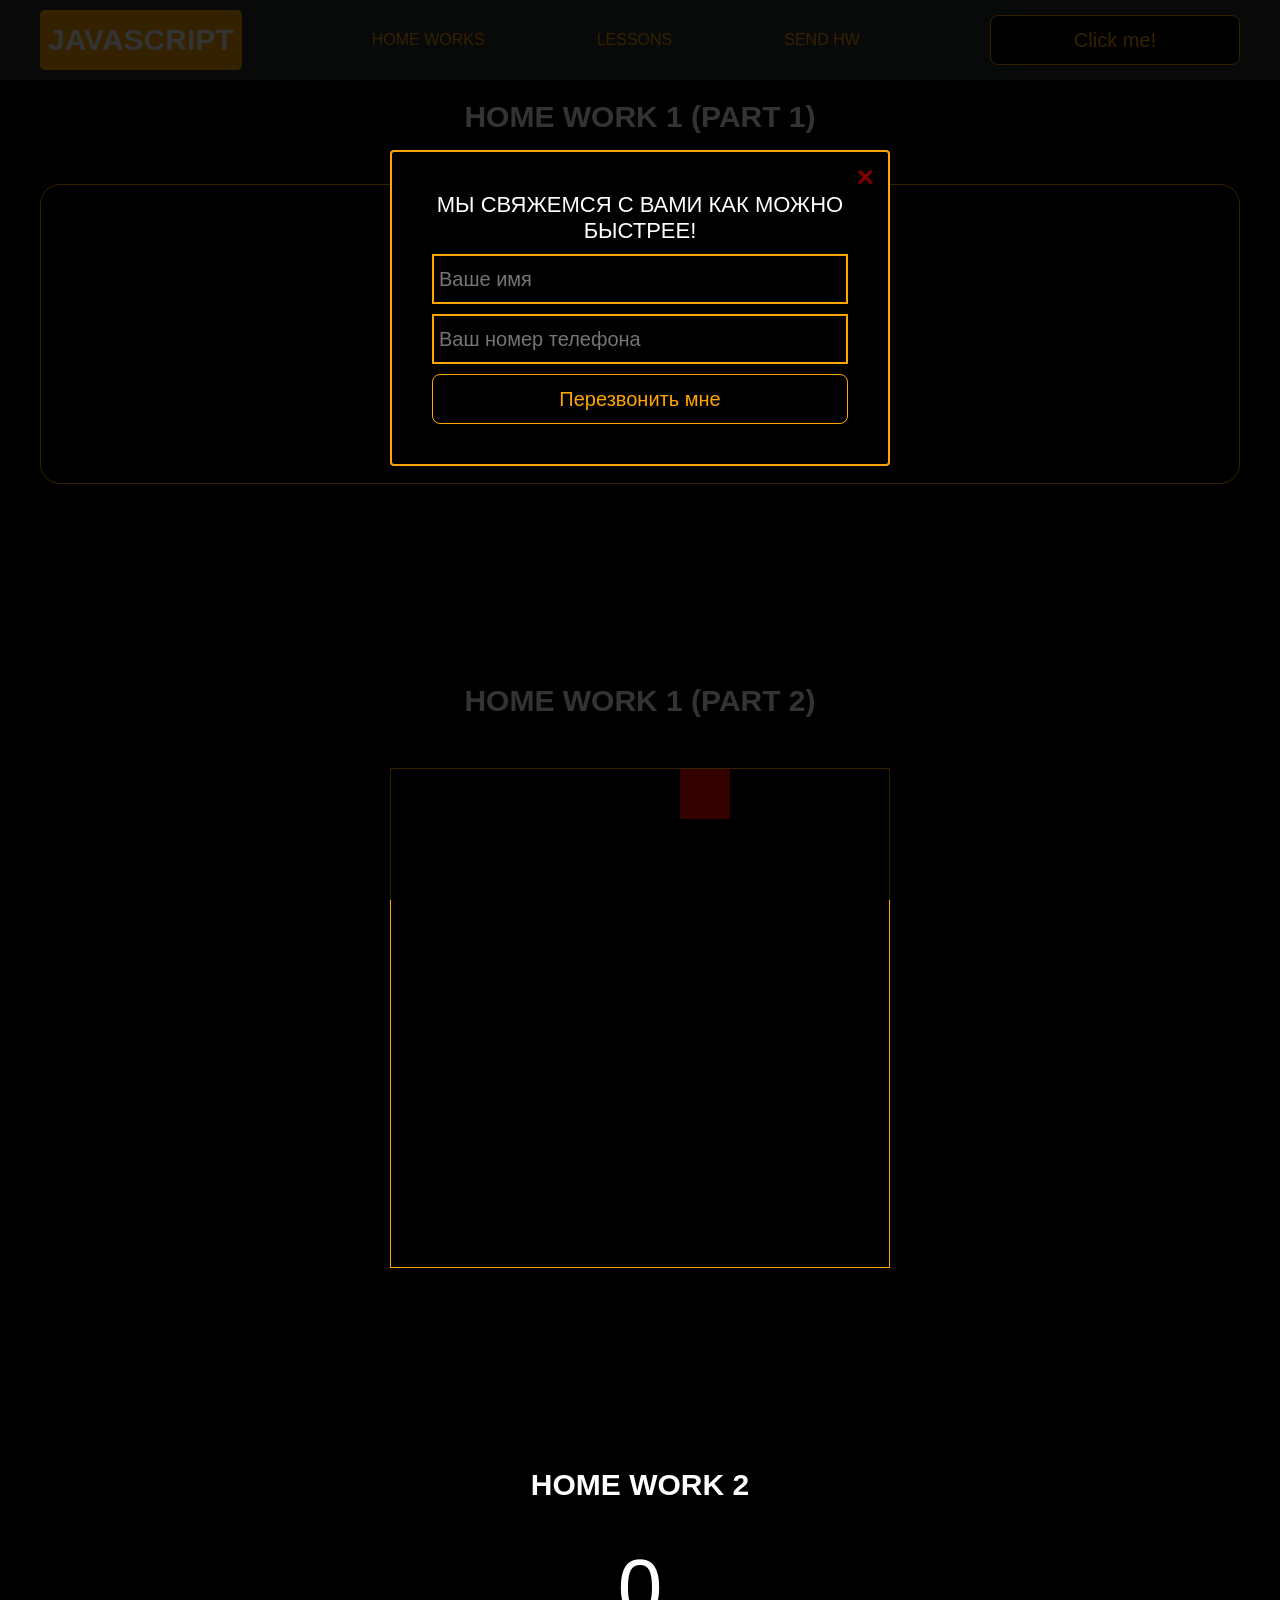
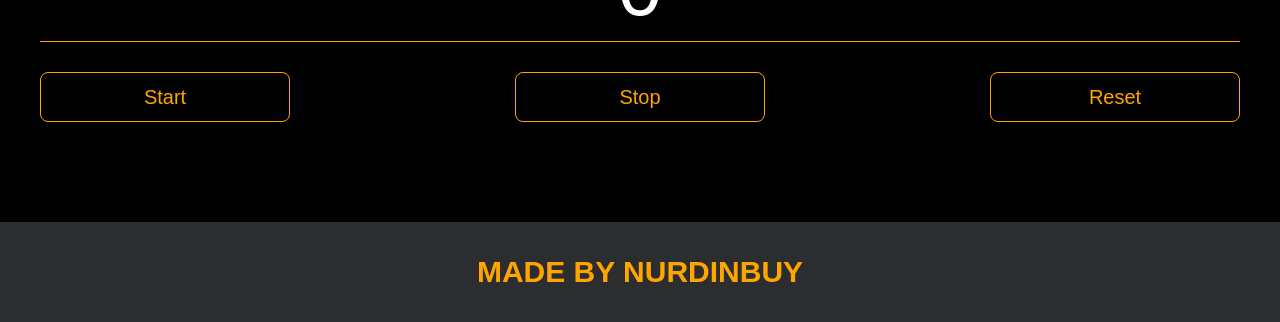
<file: project_program/pages/home_works.html>
<!DOCTYPE html>
<html lang="en">
<head>
    <meta charset="UTF-8">
    <title>Home Works</title>
    <link rel="stylesheet" href="../css/style.css">
    <link rel="stylesheet" href="../css/core.css">
    <link rel="stylesheet" href="../css/home_works.css">
</head>
<body>

<div class="wrapper">
    <div class="header">
        <div class="container">
            <div class="inner_header">
                <a href="../index.html">
                    <div class="logotype">
                        <h2>Java<span>Script</span></h2>
                    </div>
                </a>
                <ul class="menu">
                    <li class="menu_link">
                        <a href="../pages/home_works.html">Home Works</a>
                    </li>
                    <li class="menu_link">
                        <a href="../pages/lessons.html">Lessons</a>
                    </li>
                    <li class="menu_link">
                        <a href="https://t.me/NurDinBuy16" target="_blank">Send hw</a>
                    </li>
                </ul>
                <button class="btn" id="btn-get">Click me!</button>
            </div>
        </div>
    </div>

    <div class="gmail_block">
        <div class="container">
            <h3>Home work 1 (part 1)</h3>
            <div class="inner_gmail_block">
                <div class="form_gmail">
                    <label for="gmail_input"></label>
                    <input type="text" id="gmail_input" placeholder="your gmail">
                    <button class="btn" id="gmail_button">Check gmail</button>
                    <span class="checker" id="gmail_result"></span>
                </div>
            </div>
        </div>
    </div>

    <div class="move_block">
        <div class="container">
            <h3>Home work 1 (part 2)</h3>
            <div class="inner_move_block">
                <div class="parent_block">
                    <div class="child_block"></div>
                </div>
            </div>
        </div>
    </div>

    <div class="stopwatch">
        <div class="container">
            <h3>Home work 2 </h3>
            <div class="time">
                <div class="time_block">
                    <div class="interval" id="secondsS">0</div>
                </div>
            </div>
            <div class="time_buttons">
                <button class="btn" id="start">Start</button>
                <button class="btn" id="stop">Stop</button>
                <button class="btn" id="reset">Reset</button>
            </div>
        </div>
    </div>

    <div class="footer">
        <div class="container">
            <a href="https://www.instagram.com/nurdinbuy/" target="_blank">
                <div class="inner_footer">
                    <h2>Made by NurDinBuy</h2>
                </div>
            </a>
        </div>
    </div>
</div>

<div class="modal">
    <div class="modal_dialog">
        <div class="modal_content">
            <form action="#">
                <div class="modal_close">&times;</div>
                <div class="modal_title">Мы свяжемся с вами как можно быстрее!</div>
                <input required placeholder="Ваше имя" name="name" type="text" class="modal_input">
                <input required placeholder="Ваш номер телефона" name="phone" type="phone" class="modal_input">
                <button class="btn btn_dark btn_min">Перезвонить мне</button>
            </form>
        </div>
    </div>
</div>

</body>
<script src="../js/home_works.js"></script>
<script src="../js/modal.js"></script>
</html>
</file>
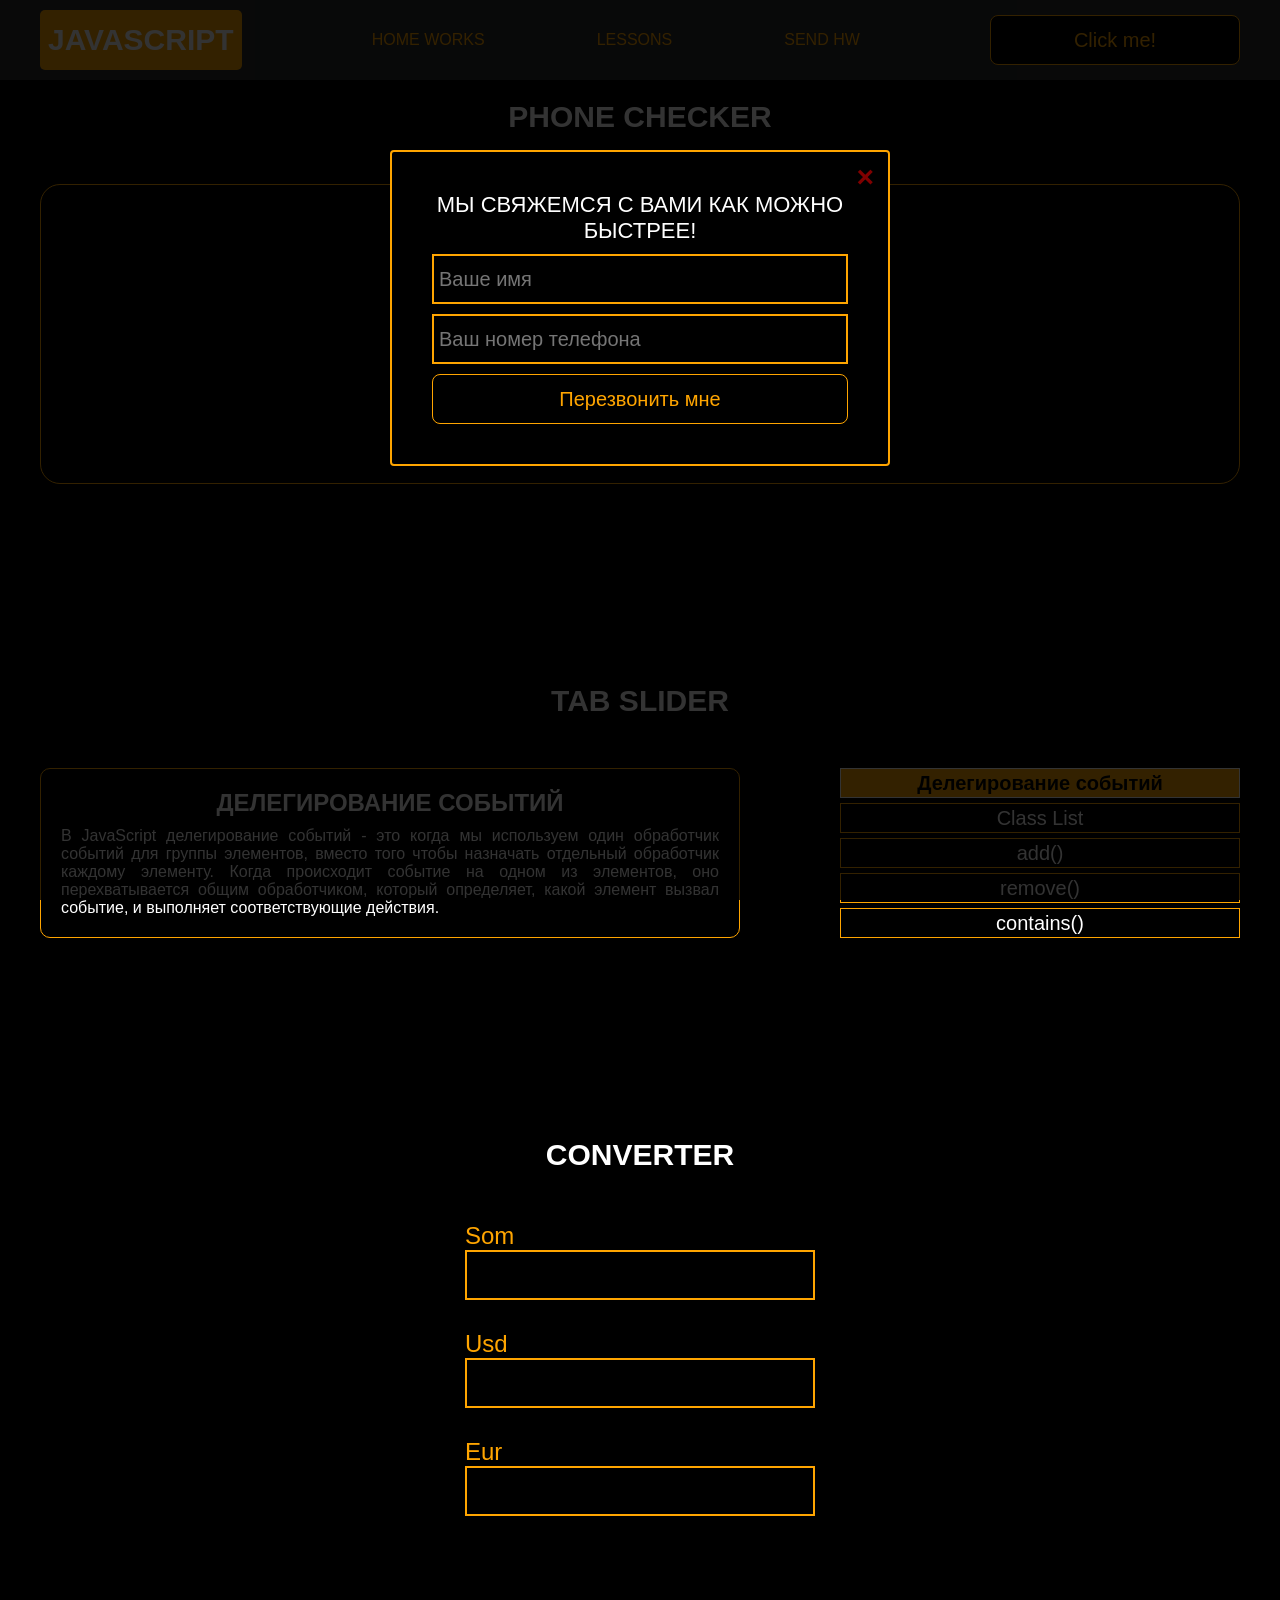
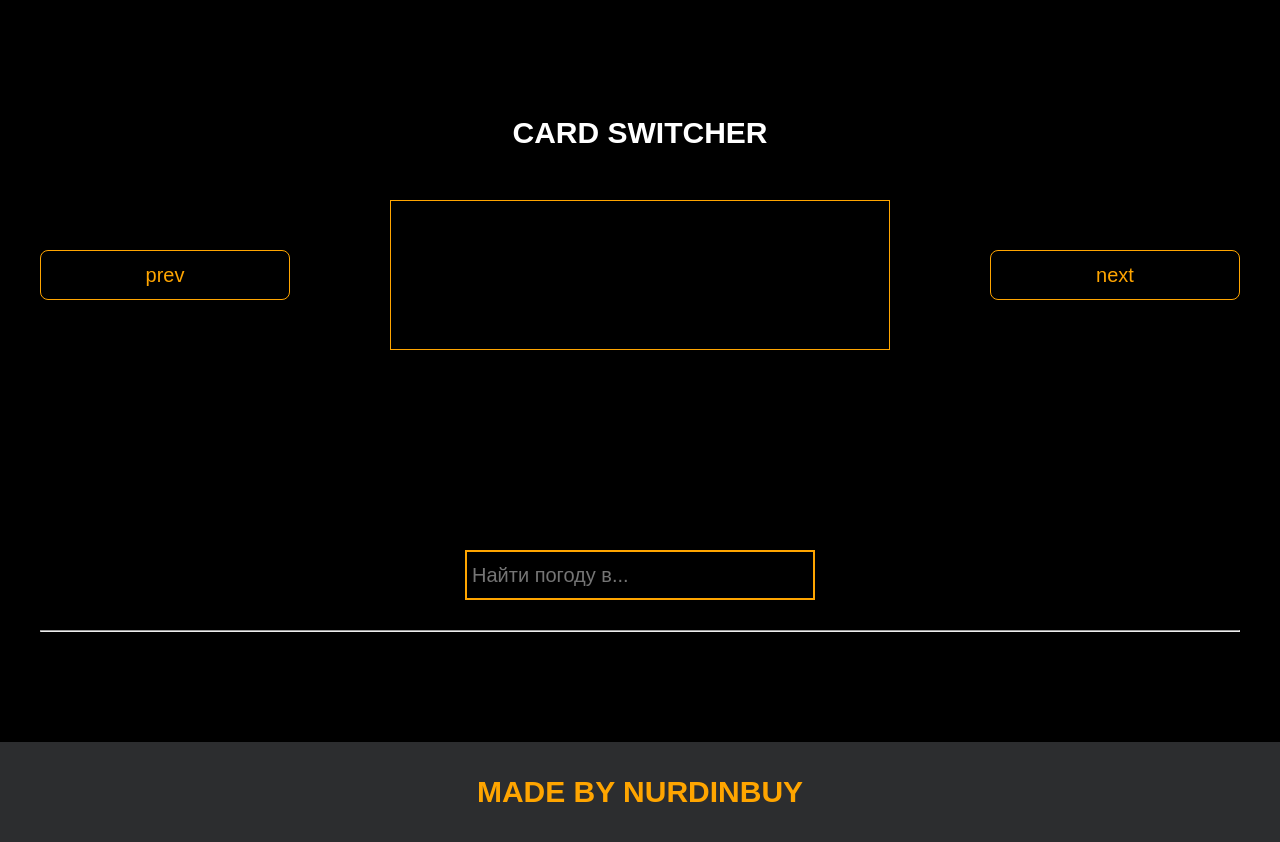
<file: project_program/pages/lessons.html>
<!DOCTYPE html>
<html lang="en">
<head>
    <meta charset="UTF-8">
    <title>Lessons</title>
    <link rel="stylesheet" href="../css/style.css">
    <link rel="stylesheet" href="../css/core.css">
    <link rel="stylesheet" href="../css/lessons.css">
</head>
<body>

<div class="wrapper">
    <div class="header">
        <div class="container">
            <div class="inner_header">
                <a href="../index.html">
                    <div class="logotype">
                        <h2>Java<span>Script</span></h2>
                    </div>
                </a>
                <ul class="menu">
                    <li class="menu_link">
                        <a href="../pages/home_works.html">Home Works</a>
                    </li>
                    <li class="menu_link">
                        <a href="../pages/lessons.html">Lessons</a>
                    </li>
                    <li class="menu_link">
                        <a href="https://t.me/NurDinBuy16" target="_blank">Send hw</a>
                    </li>
                </ul>
                <button class="btn" id="btn-get">Click me!</button>
            </div>
        </div>
    </div>

    <div class="phone_block">
        <div class="container">
            <h3>Phone checker</h3>
            <div class="inner_phone_block">
                <div class="form_phone">
                    <label for="phone_input">Phone number</label>
                    <input type="text" id="phone_input" placeholder="+996 XXX XX-XX-XX">
                    <button class="btn" id="phone_button">Check number</button>
                    <span class="checker" id="phone_result"></span>
                </div>
            </div>
        </div>
    </div>

    <div class="tab_slider">
        <div class="container">
            <h3>tab slider</h3>
            <div class="inner_tab_slider">
                <div class="tab_contents_block">

                    <div class="tab_content_block">
                        <h4>Делегирование событий</h4>
                        <p>В JavaScript делегирование событий - это когда мы используем один обработчик событий для
                            группы элементов, вместо того чтобы назначать отдельный обработчик каждому элементу. Когда
                            происходит событие на одном из элементов, оно перехватывается общим обработчиком, который
                            определяет, какой элемент вызвал событие, и выполняет соответствующие действия.</p>
                    </div>
                    <div class="tab_content_block">
                        <h4>classList</h4>
                        <p>classList в JavaScript - это свойство, которое позволяет нам работать с классами элемента
                            HTML. С помощью classList мы можем добавлять, удалять или проверять наличие классов у
                            элемента. Допустим, у нас есть элемент на веб-странице, и мы хотим изменить его классы с
                            помощью JavaScript. Вместо того, чтобы обращаться напрямую к атрибуту class, мы можем
                            использовать свойство classList этого элемента. </p>
                    </div>
                    <div class="tab_content_block">
                        <h4>add()</h4>
                        <p>Метод add позволяет добавить новый класс к списку классов элемента. Например,
                            element.classList.add('new-class') добавит класс с именем "new-class" к элементу.</p>
                    </div>
                    <div class="tab_content_block">
                        <h4>remove()</h4>
                        <p>Метод remove позволяет удалить класс из списка классов элемента. Например,
                            element.classList.remove('old-class') удалит класс с именем "old-class" из элемента.</p>
                    </div>
                    <div class="tab_content_block">
                        <h4>contains()</h4>
                        <p>Метод contains позволяет проверить, содержит ли элемент определенный класс. Он возвращает
                            true, если класс присутствует, и false, если его нет. Например,
                            element.classList.contains('highlight') вернет true, если у элемента есть класс
                            "highlight".</p>
                    </div>

                    <div class="tab_content_items">
                        <div class="tab_content_item tab_content_item_active">Делегирование событий</div>
                        <div class="tab_content_item">Class List</div>
                        <div class="tab_content_item">add()</div>
                        <div class="tab_content_item">remove()</div>
                        <div class="tab_content_item">contains()</div>
                    </div>

                </div>
            </div>
        </div>
    </div>

    <div class="converter">
        <div class="container">
            <h3>CONVERTER</h3>
            <div class="inner_converter">
                <div class="som">
                    <label for="som">Som</label>
                    <input type="number" id="som">
                </div>
                <div class="usd">
                    <label for="usd">Usd</label>
                    <input type="number" id="usd">
                </div>
                <div class="eur">
                    <label for="eur">Eur</label>
                    <input type="number" id="eur">
                </div>
            </div>
        </div>
    </div>

    <div class="card_switcher">
        <div class="container">
            <h3>Card Switcher</h3>
            <div class="inner_card_switcher">
                <button class="btn" id="btn-prev">prev</button>
                <div class="card"></div>
                <button class="btn" id="btn-next">next</button>
            </div>
        </div>
    </div>

    <div class="weather">
        <div class="container">
            <div class="inner_weather">
                <div>
                    <input type="text" class="cityName" placeholder="Найти погоду в...">
                </div>
                <div>
                    <span class="city"></span>
                    <hr>
                    <span class="temp"></span>
                </div>
            </div>
        </div>
    </div>

    <div class="footer">
        <div class="container">
            <a href="https://www.instagram.com/nurdinbuy/" target="_blank">
                <div class="inner_footer">
                    <h2>Made by NurDinBuy</h2>
                </div>
            </a>
        </div>
    </div>
</div>

<div class="modal">
    <div class="modal_dialog">
        <div class="modal_content">
            <form action="#">
                <div class="modal_close">&times;</div>
                <div class="modal_title">Мы свяжемся с вами как можно быстрее!</div>
                <input required placeholder="Ваше имя" name="name" type="text" class="modal_input">
                <input required placeholder="Ваш номер телефона" name="phone" type="phone" class="modal_input">
                <button class="btn btn_dark btn_min">Перезвонить мне</button>
            </form>
        </div>
    </div>
</div>

</body>
<script src="../js/lesson.js"></script>
<script src="../js/modal.js"></script>
</html>
</file>
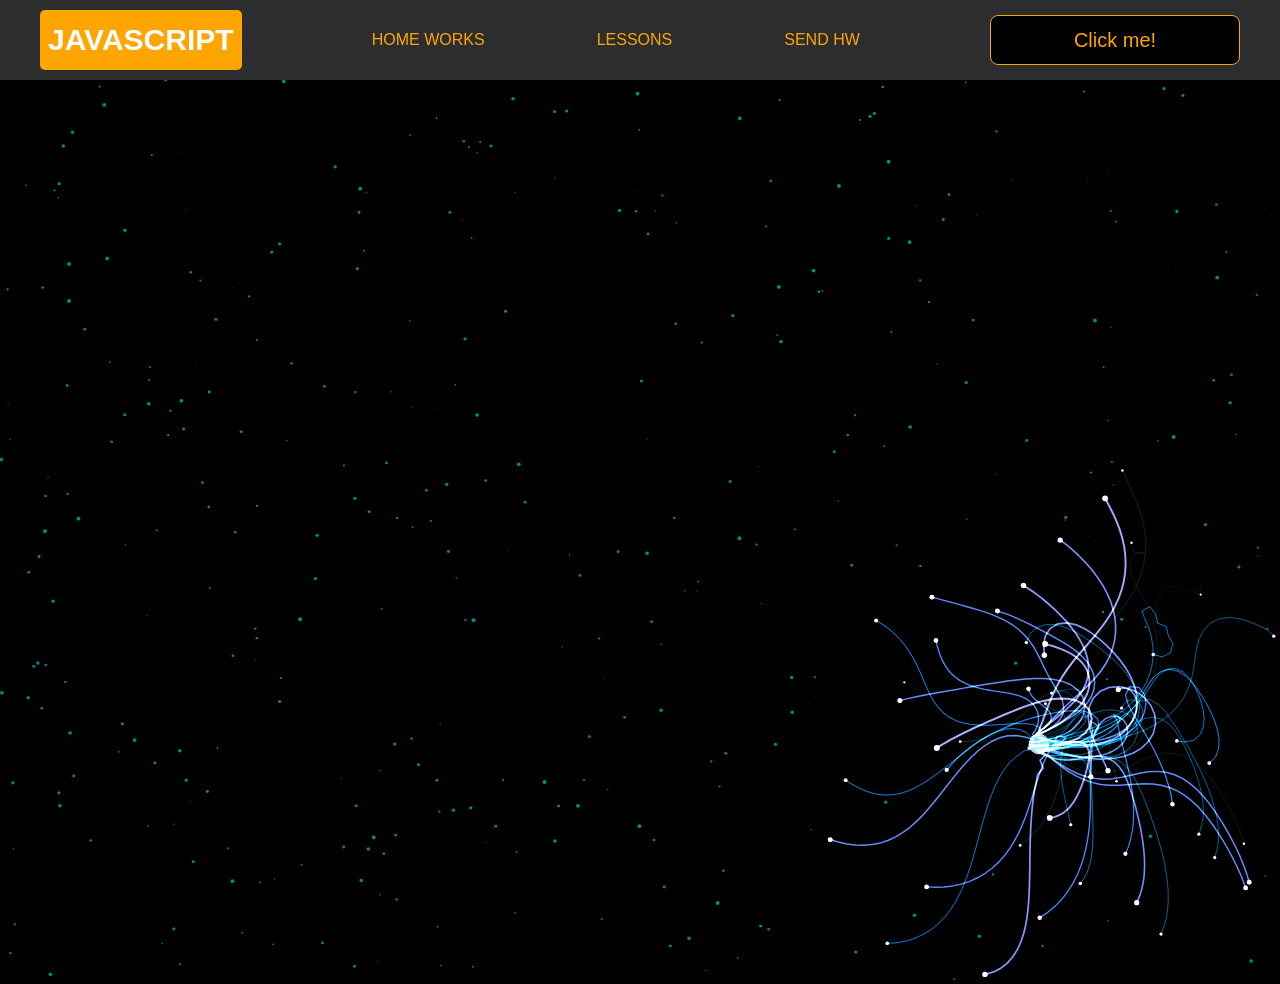
<file: project_program/pages/monster.html>
<!DOCTYPE html>
<html lang="en">
<head>
    <meta charset="UTF-8">
    <title>Monster</title>
    <link rel="stylesheet" href="../css/style.css">
    <link rel="stylesheet" href="../css/core.css">
    <link rel="stylesheet" href="../css/monster.css">
</head>
<body>
<div class="wrapper">
    <div class="header">
        <div class="container">
            <div class="inner_header">
                <a href="../index.html">
                    <div class="logotype">
                        <h2>Java<span>Script</span></h2>
                    </div>
                </a>
                <ul class="menu">
                    <li class="menu_link">
                        <a href="../pages/home_works.html">Home Works</a>
                    </li>
                    <li class="menu_link">
                        <a href="../pages/lessons.html">Lessons</a>
                    </li>
                    <li class="menu_link">
                        <a href="https://t.me/NurDinBuy16" target="_blank">Send hw</a>
                    </li>
                </ul>
                <button class="btn" id="btn-get">Click me!</button>
            </div>
        </div>
    </div>
</div>
<canvas id="canvas"></canvas>

<div class="modal">
    <div class="modal_dialog">
        <div class="modal_content">
            <form action="#">
                <div class="modal_close">&times;</div>
                <div class="modal_title">Мы свяжемся с вами как можно быстрее!</div>
                <input required placeholder="Ваше имя" name="name" type="text" class="modal_input">
                <input required placeholder="Ваш номер телефона" name="phone" type="phone" class="modal_input">
                <button class="btn btn_dark btn_min">Перезвонить мне</button>
            </form>
        </div>
    </div>
</div>

</body>
<script src="../js/monster.js"></script>
<script src="../js/modal.js"></script>
</html>
</file>
<file: project_program/css/style.css>
/* HEADER */

.header {
    height: 80px;
    background: #2c2d2f;
    display: flex;
    align-items: center;
    width: 100%;
    position: fixed;
    top: 0;
    z-index: 2;
}

.inner_header {
    height: 100%;
    display: flex;
    align-items: center;
    justify-content: space-between;
}

/* LOGOTYPE */

.logotype {
    display: flex;
    align-items: center;
    justify-content: center;
    font-size: 22px;
    height: 60px;
    width: fit-content;
    background: var(--orange);
    padding: 8px;
    color: white;
    border-radius: 5px;
    cursor: pointer;
}

/* HEADER MENU */

.menu {
    display: flex;
    justify-content: space-around;
    width: 600px;
}

.menu_link a {
    color: var(--orange);
    text-transform: uppercase;
}

.menu_link a:hover {
    text-decoration: underline;
}

/* MAIN BLOCK */

.main_block {
    padding: 100px 0;
    background: black;
    background-image: url(../img/imgkosmos.avif);
    display: flex;
    align-items: center;
    flex-wrap: nowrap;
}

/* BUTTONS COLOR PICKER */

.colors-buttons {
    display: flex;
    justify-content: space-between;
    margin-top: 50px;
}

.btn-color {
    border-radius: 20px;
    border-color: white !important;
}

/* FOOTER */

.footer {
    background: #2c2d2f;
    width: 100%;
}

.inner_footer {
    display: flex;
    align-items: center;
    justify-content: center;
    height: 100px;
}

.footer h2 {
    text-transform: uppercase;
    color: var(--orange);
    font-weight: 600;
}


/* SLIDER BLOCK */

.slider_block {
    padding: 100px 0;
    background: black;
}

.slider {
    position: relative;
    width: 100%;
    height: 300px;
    overflow: hidden;
    border: 3px solid var(--orange);
    border-radius: 20px;
    display: flex;
    align-items: center;
    justify-content: space-between;
    padding: 0 30px;
}

.slide {
    position: absolute;
    top: 60px;
    left: 0;
    width: 100%;
    height: 100%;
    display: none;
    transition: opacity 0.5s ease-in-out;
}

.slide_card {
    color: white;
    margin: 0 auto;
    width: 500px;
    text-align: center;
}

.slide_card h3 {
    color: white;
    text-transform: uppercase;
    font-size: 22px;
}

.slide_card p {
    font-size: 16px;
    text-align: justify;
    margin: 10px 0;
}

.slide_card a {
    color: var(--orange);
    text-decoration: underline;
}

.slide.active_slide {
    display: block;
}

/* VIDEO BLOCK */

.block_video {
    background: black;
    padding: 100px 0;
}

.inner_block_video {
    display: flex;
    justify-content: center;
    margin-top: 50px;
}

/* MODAL */

.modal {
    position: fixed;
    height: 100%;
    width: 100%;
    top: 0;
    left: 0;
    z-index: 2;
    background: rgba(0, 0, 0, 0.8);
    display: none;
}

.modal_dialog {
    max-width: 500px;
    margin: 150px auto;
}

.modal_content {
    position: relative;
    width: 100%;
    padding: 40px;
    background-color: black;
    border: 2px solid var(--orange);
    border-radius: 4px;
    max-height: 80vh;
    overflow-y: auto;
}

.modal_content form {
    display: flex;
    flex-direction: column;
    align-items: center;
}

.modal_close {
    position: absolute;
    top: 8px;
    right: 14px;
    font-size: 30px;
    color: red;
    opacity: 0.5;
    font-weight: 700;
    border: none;
    background-color: transparent;
    cursor: pointer;
}

.modal_title {
    text-align: center;
    font-size: 22px;
    text-transform: uppercase;
    color: white;
}

.modal_input, .btn_min {
    width: 100% !important;
    margin-top: 10px;
}


/*-------BOTTLE-------*/

.botlle {
    background: black;
    padding: 100px 0;
}

.bottle_inner {
    display: flex;
    justify-content: center;
    align-items: center;
}

.bowl {
    position: relative;
    width: 300px;
    height: 300px;
    background: rgba(255, 255, 255, 0.1);
    border-radius: 50%;
    border: 8px solid transparent;
    animation: animate 5s linear infinite;
    transform-origin: bottom center;
    animation-play-state: run;
}

@keyframes animate {
    0% {
        transform: rotate(0deg);
    }
    25% {
        transform: rotate(22deg);
    }
    50% {
        transform: rotate(0deg);
    }
    75% {
        transform: rotate(-22deg);
    }
    100% {
        filter: hue-rotate(360deg);
    }
}

.bowl::before {
    content: "";
    position: absolute;
    top: -15px;
    left: 50%;
    transform: translateX(-50%);
    width: 40%;
    height: 30px;
    border: 15px solid #444;
    border-radius: 50%;
    box-shadow: 0 10px #222;

}

.bowl::after {
    content: "";
    position: absolute;
    top: 35%;
    left: 50%;
    transform: translate(-50%, -50%);
    width: 150px;
    height: 60px;
    background: rgba(255, 255, 255, 0.05);
    transform-origin: center;
    animation: animatebowlshadow 5s linear infinite;
    border-radius: 50%;
    animation-play-state: running;

}


@keyframes animatebowlshadow {
    0% {
        left: 50%;
        width: 150px;
        height: 60px;
    }
    25% {
        left: 55%;
        width: 140px;
        height: 65px;
    }
    50% {
        left: 50%;
        width: 150px;
        height: 60px;
    }
    75% {
        left: 45%;
        width: 140px;
        height: 65px;
    }
    100% {


    }
}


.liquid {
    position: absolute;
    top: 50%;
    left: 5px;
    right: 5px;
    bottom: 5px;
    background: #1ae907;
    border-bottom-left-radius: 150px;
    border-bottom-right-radius: 150px;
    filter: drop-shadow(0 0 80px #1ae907);
    transform-origin: top center;
    animation: animateliquid 5s linear infinite;
    animation-play-state: running;
}

@keyframes animateliquid {
    0% {
        transform: rotate(0deg);
    }
    25% {
        transform: rotate(-22deg);
    }
    30% {
        transform: rotate(-23deg);
    }
    50% {
        transform: rotate(0deg);
    }
    75% {
        transform: rotate(22deg);
    }
    80% {
        transform: rotate(23deg);
    }
    100% {
        transform: rotate(0deg);
    }


}

.liquid::before {
    content: "";
    position: absolute;
    top: -10px;
    width: 100%;
    height: 20px;
    background: #15be05;
    border-radius: 50%;
    filter: drop-shadow(0 0 80px #15be05);
}

.shadow {
    position: absolute;
    top: calc(50% + 150px);
    left: 50%;
    transform: translate(-50%, -50%);
    width: 260px;
    height: 40px;
    background: rgba(0, 0, 0, 0.5);
    border-radius: 50%;
    animation: animateshadow 5s linear infinite;
    animation-play-state: running;

}

@keyframes animateshadow {
    0% {
        left: 50%;
        width: 260px;
        height: 40px;
        top: calc(50% + 150px);

    }

    25% {
        left: 55%;
        width: 265px;
        height: 30px;
        top: calc(50% + 130px);

    }
    50% {
        left: 50%;
        width: 260px;
        height: 40px;
        top: calc(50% + 150px);

    }
    75% {
        left: 45%;
        width: 265px;
        height: 30px;
        top: calc(50% + 130px);

    }
    100% {
    }
}
</file>
<file: project_program/css/core.css>
* {
    margin: 0;
    padding: 0;
    box-sizing: border-box;
}

.container {
    width: 1200px;
    margin: 0 auto;
}

body {
    font-family: "Britannic Bold", sans-serif;
    background: #c2d0d0;
}

.btn {
    width: 250px;
    height: 50px;
    font-size: 20px;
    cursor: pointer;
    border: 1px solid var(--orange);
    background: black;
    color: var(--orange);
    border-radius: 8px;
}

.btn:hover {
    background: #414349;
}

.btn:active {
    background: #56585D;
    border: 2px solid var(--orange);
}

a {
    text-decoration: none;
}

li {
    list-style: none;
}

h1 {
    text-align: center;
    font-size: 70px;
    color: white;
    margin: 0 auto;
    text-transform: uppercase;
    font-weight: 600;
}

h2 {
    text-align: center;
    font-size: 30px;
    color: white;
    margin: 0 auto;
    text-transform: uppercase;
    font-weight: 600;
}

h3 {
    text-align: center;
    font-size: 30px;
    color: white;
    margin: 0 auto;
    text-transform: uppercase;
    font-weight: 600;
}

h4 {
    font-size: 24px;
    color: white;
    text-transform: uppercase;
    font-weight: 600;
}

strong {
    color: #F79300;
}

label {
    font-size: 24px;
    color: var(--orange);
}

input {
    width: 350px;
    height: 50px;
    font-size: 20px;
    padding-left: 5px;
    color: var(--orange);
    background: black;
    border: 2px solid var(--orange);
}

.checker {
    color: white;
    font-size: 30px;
}

.btn-slide {
    display: block;
    width: 100px;
    height: 100px;
    background: var(--orange);
    color: black;
    font-size: 20px;
    text-transform: uppercase;
    border-radius: 50%;
    font-weight: 800;
    z-index: 1;
}

.btn-slide:hover {
    background: #b68733 !important;
    cursor: pointer;
    color: white;
}

:root {
    --orange: orange;
    --black: black;
}
</file>
<file: project_program/css/home_works.css>
/* GMAIL BLOCK */

.gmail_block {
    background: black;
    padding: 100px 0;
}

.inner_gmail_block {
    margin-top: 50px;
    display: flex;
    justify-content: space-evenly;
    border: 1px solid var(--orange);
    height: 300px;
    border-radius: 20px;
    align-items: center;
}

.form_gmail {
    display: flex;
    flex-direction: column;
    align-items: center;
}

.form_gmail button {
    width: 100%;
    margin: 20px 0;
}

/* MOVE BLOCK */

.move_block {
    background: black;
    padding: 100px 0;
}

.parent_block {
    height: 500px;
    width: 500px;
    border: 1px solid var(--orange);
    position: relative;
    margin: 0 auto;
}

.inner_parent_block {
    height: 400px;
    width: 400px;
    border: 1px solid var(--orange);
    border-radius: 18px;
}

.child_block {
    position: absolute;
    top: 0;
    width: 50px;
    height: 50px;
    background-color: red;
}



.inner_move_block {
    margin-top: 50px;
}

/*----ANALOG CLOCK-----*/

.clock {
    --clock-size: 360px;
    width: var(--clock-size);
    height: var(--clock-size);
    position: absolute;
    inset: 0;
    margin: auto;
    border-radius: 50%;
    color: white;
}

.spike {
    position: absolute;
    width: 8px;
    height: 1px;
    background: #fff9;
    line-height: 20px;
    transform-origin: 50%;
    z-index: 5;
    inset: 0;
    margin: auto;
    font-style: normal;
    transform: rotate(var(--rotate)) translateX(var(--dail-size));
}
.spike:nth-child(5n+1) {
    box-shadow: -7px 0 #fff9;
}
.spike:nth-child(5n+1):after {
    content: attr(data-i);
    position: absolute;
    right: 22px;
    top: -10px;
    transition: 1s linear;
    transform: rotate(calc( var(--dRotate) - var(--rotate)));
}

.seconds {
    --dRotate: 0deg;
    --dail-size: calc((var(--clock-size)/ 2) - 8px);
    font-weight: 800;
    font-size: 18px;
    transform: rotate(calc( -1 * var(--dRotate)));
    position: absolute;
    inset: 0;
    margin: auto;
    transition: 1s linear;
}

.minutes {
    --dail-size: calc((var(--clock-size)/ 2) - 65px);
    font-size: 16px;
    transform: rotate(calc( -1 * var(--dRotate)));
    position: absolute;
    inset: 0;
    margin: auto;
    transition: 1s linear;
}

.stop-anim {
    transition: 0s linear;
}
.stop-anim .spike:after {
    transition: 0s linear !important;
}

.hour {
    font-size: 70px;
    font-weight: 900;
    position: absolute;
    left: 50%;
    top: 50%;
    transform: translate(-50%, -50%);
}

.minute {
    font-size: 36px;
    font-weight: 900;
    position: absolute;
    background: #000;
    z-index: 10;
    right: calc(var(--clock-size)/ 4.5);
    top: 50%;
    transform: translateY(-50%);
}
.minute:after {
    content: "";
    position: absolute;
    border: 2px solid #fff;
    border-right: none;
    height: 50px;
    left: -10px;
    top: 50%;
    border-radius: 40px 0 0 40px;
    width: calc(var(--clock-size)/ 2.75);
    transform: translatey(-50%);
}


/*-------STOP WATCH------ */

.time {
    color: white;
    display: flex;
    justify-content: center;
    font-size: 80px;
    height: 100px;
    width: 100%;
    border-bottom: 1px solid var(--orange);
    margin-top: 40px;
}

.time_block {
    display: flex;
    width: 500px;
    justify-content: center;
}

.stopwatch {
    padding: 100px 0;
    background: black;
}

.time_buttons {
    margin-top: 30px;
    width: 100%;
    display: flex;
    justify-content: space-between;
}
</file>
<file: project_program/css/lessons.css>
/* PHONE CHECKER */

.phone_block {
    background: black;
    padding: 100px 0;
}

.inner_phone_block {
    margin-top: 50px;
    display: flex;
    justify-content: space-evenly;
    border: 1px solid var(--orange);
    height: 300px;
    border-radius: 20px;
    align-items: center;
}

.form_phone {
    display: flex;
    flex-direction: column;
    align-items: center;
}

.form_phone button {
    width: 100%;
    margin: 20px 0;
}

/* TAB SLIDER */

.tab_slider {
    background: black;
    padding: 100px 0;
}

.tab_content_block {
    width: 700px;
    border: 1px solid var(--orange);
    padding: 20px;
    border-radius: 10px;
    text-align: center;
    display: flex;
    align-items: center;
    flex-direction: column;
    justify-content: center;
    height: 170px;
}

.tab_content_block p {
    color: white;
    margin-top: 10px;
    text-align: justify;
}

.tab_content_items {
    width: 400px;
    display: flex;
    flex-direction: column;
    row-gap: 5px;
}

.tab_content_item {
    padding: 10px;
    height: 30px;
    color: white;
    border: 1px solid var(--orange);
    text-align: center;
    font-size: 20px;
    cursor: pointer;
    display: grid;
    place-content: center;
}

.tab_content_item_active {
    background: var(--orange);
    color: black;
    font-weight: 600;
    border: 1px solid white;
}

.tab_contents_block {
    display: flex;
    justify-content: space-between;
    align-items: center;
    margin-top: 50px;
}

/*------CARD SWITCHER------*/

.card_switcher {
    background-color: black;
    padding: 100px 0;
}

.card {
    width: 500px;
    height: 150px;
    border: 1px solid var(--orange);
    text-align: center;
    display: flex;
    flex-direction: column;
    justify-content: space-around;
    align-items: center;
    padding: 10px;
}

.card p {
    color: var(--orange);
    font-size: 20px;
}

.card span {
    color: white;
    font-size: 30px;
}

.inner_card_switcher {
    margin-top: 50px;
    display: flex;
    align-items: center;
    justify-content: space-between;
}


/*-------CONVERTER--------*/


.converter {
    padding: 100px 0;
    background-color: black;
}

.inner_converter {
    display: flex;
    align-items: center;
    justify-content: center;
    flex-direction: column;
    gap: 30px;
    margin-top: 50px;
}

.inner_converter > div {
    display: flex;
    flex-direction: column;
}

/*------WEATHER------*/

.weather {
    padding: 100px 0;
    background-color: black;
}

.inner_weather > div {
    display: flex;
    flex-direction: column;
    align-items: center;
    gap: 10px;
    color: white;
    font-size: 25px;
}

.inner_weather {
    display: flex;
    flex-direction: column;
    gap: 20px;
}

hr {
    width: 100%;
}
</file>
<file: project_program/css/monster.css>
body,
html {
    margin: 0;
    padding: 0;
    position: fixed;
    background: black;
}

.header {
    position: static !important;
}

.buymeacoffee {
    text-decoration: none;
    position: fixed;
    right: 2rem;
    bottom: 2rem;
    background: #FFDD00;
    width: 3.5rem;
    height: 3.5rem;
    border-radius: 50%;
    transition: all 0.1s linear;
    box-shadow: 0.2rem 0.2rem 0.5rem rgba(0, 0, 0, 0.2);
    z-index: 1000;
    display: flex;
    align-items: center;
    justify-content: center;
}

.buymeacoffee:hover {
    width: 4rem;
    height: 4rem;
    line-height: 4rem;
}
</file>
